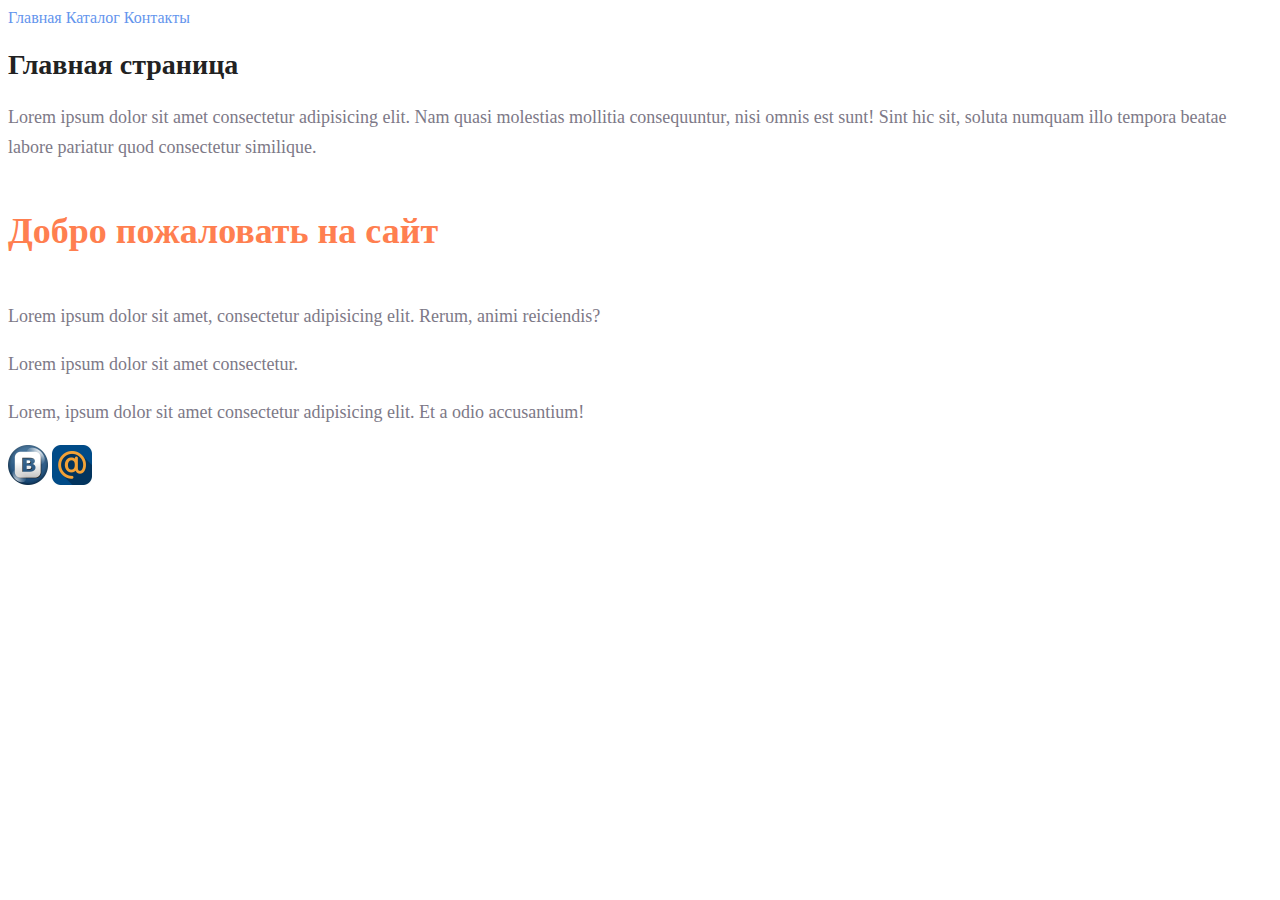
<file: index.html>
<!DOCTYPE html>
<html lang="en">
<head>
    <meta charset="UTF-8">
    <meta name="viewport" content="width=device-width, initial-scale=1.0">
    <link rel="stylesheet" href="./style.css">
    <title>Главная</title>
</head>
<body>
    <nav>
        <a class="menu-links" href="#">Главная </a> <!-- # - заглушка -->
        <a class="menu-links" href="./catalog/catalog.html">Каталог</a>
        <a class="menu-links" href="#">Контакты</a>
    </nav>
    <h1 class="header-style">Главная страница</h1>
    <p class="paragraph-style">Lorem ipsum dolor sit amet consectetur adipisicing elit. Nam quasi molestias mollitia consequuntur, 
        nisi omnis est sunt! Sint hic sit, soluta numquam illo tempora beatae labore pariatur quod consectetur similique.</p>
        <h2 class="h2-style">Добро пожаловать на сайт</h2>
    <p class="paragraph-style">Lorem ipsum dolor sit amet, consectetur adipisicing elit. Rerum, animi reiciendis?</p>
    <p class="paragraph-style">Lorem ipsum dolor sit amet consectetur.</p>
    <p class="paragraph-style">Lorem, ipsum dolor sit amet consectetur adipisicing elit. Et a odio accusantium!</p>

    <a href="https://vk.com" target="_blank"><img src="/img/vk.webp" alt="vk" width="40"></a>
    <a href="https://mail.ru" target="_blank"><img src="/img/mail.webp" alt="mail" width="40"></a>
</body>
</html>
</file>
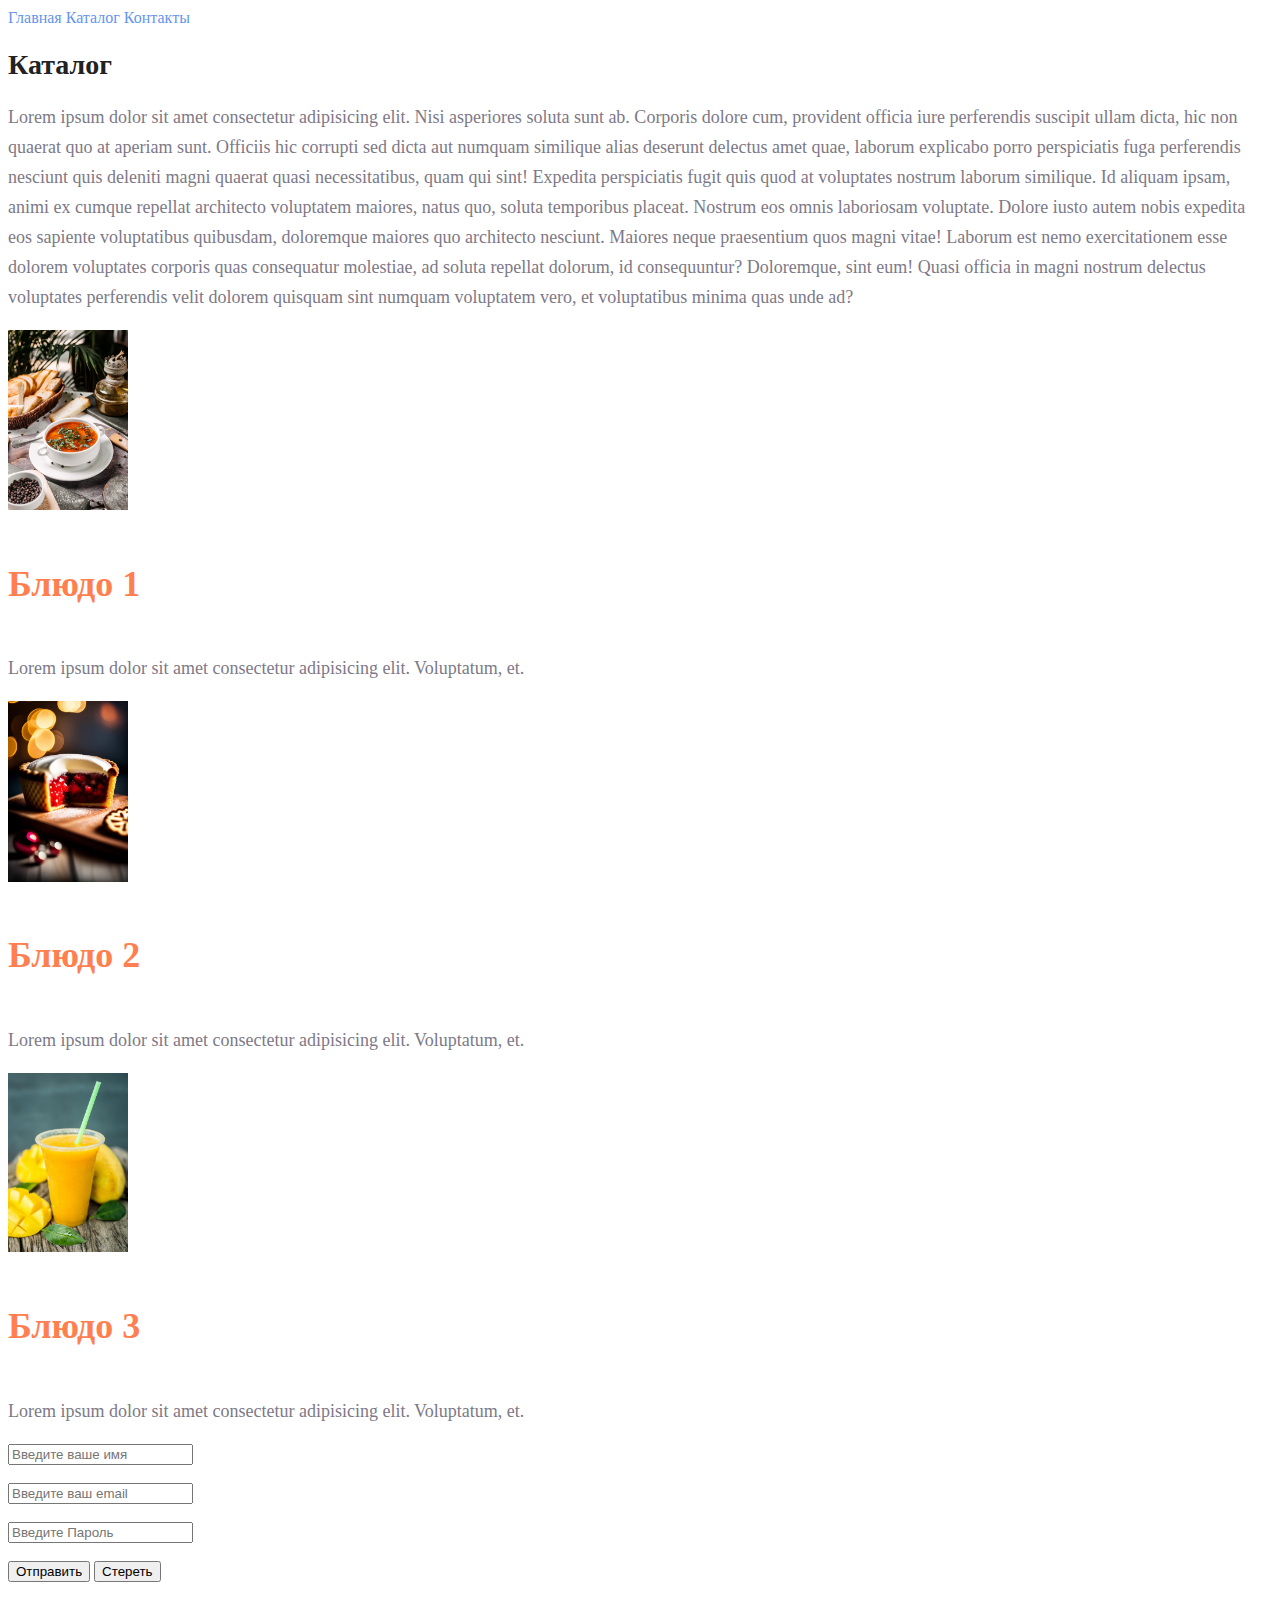
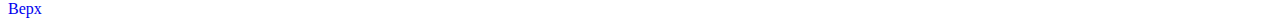
<file: catalog/catalog.html>
<!DOCTYPE html>
<html lang="en">
<head>
    <meta charset="UTF-8">
    <meta name="viewport" content="width=device-width, initial-scale=1.0">
    <link rel="stylesheet" href="../style.css">
    <title>Каталог</title>
</head>
<body>
    <nav>
        <a class="menu-links" href="../index.html">Главная</a>
        <a class="menu-links" href="./catalog.html">Каталог</a>
        <a class="menu-links" href="#">Контакты</a>
    </nav>
    <h1 class="header-style">Каталог</h1>
    <p class="paragraph-style">Lorem ipsum dolor sit amet consectetur adipisicing elit. Nisi asperiores soluta sunt ab. Corporis dolore cum, 
        provident officia iure perferendis suscipit ullam dicta, hic non quaerat quo at aperiam sunt. Officiis hic corrupti 
        sed dicta aut numquam similique alias deserunt delectus amet quae, laborum explicabo porro perspiciatis fuga 
        perferendis nesciunt quis deleniti magni quaerat quasi necessitatibus, quam qui sint! Expedita perspiciatis fugit quis
        quod at voluptates nostrum laborum similique. Id aliquam ipsam, animi ex cumque repellat architecto voluptatem maiores, 
        natus quo, soluta temporibus placeat. Nostrum eos omnis laboriosam voluptate. Dolore iusto autem nobis expedita eos sapiente 
        voluptatibus quibusdam, doloremque maiores quo architecto nesciunt. Maiores neque praesentium quos magni vitae! Laborum est 
        nemo exercitationem esse dolorem voluptates corporis quas consequatur molestiae, ad soluta repellat dolorum, id consequuntur? 
        Doloremque, sint eum! Quasi officia in magni nostrum delectus voluptates perferendis velit dolorem quisquam sint numquam voluptatem 
        vero, et voluptatibus minima quas unde ad?</p>
    <img src="../img/borscht.avif" alt="Борщ" width="120">
    <h2 class="h2-style">Блюдо 1</h2>
    <p class="paragraph-style">Lorem ipsum dolor sit amet consectetur adipisicing elit. Voluptatum, et.</p>
    <img src="../img/cake.avif" alt="Кекс" width="120">
    <h2 class="h2-style">Блюдо 2</h2>
    <p class="paragraph-style">Lorem ipsum dolor sit amet consectetur adipisicing elit. Voluptatum, et.</p>
    <img src="../img/fresh.avif" alt="Напиток" width="120">
    <h2 class="h2-style">Блюдо 3</h2>
    <p class="paragraph-style">Lorem ipsum dolor sit amet consectetur adipisicing elit. Voluptatum, et.</p>
    <form>
        <input type="text" placeholder="Введите ваше имя"><br><br>

        <input type="email" placeholder="Введите ваш email"><br><br>
        <input type="password" placeholder="Введите Пароль">
        <br />
        <br />
        <button type="submit">Отправить</button>
        <button type="reset">Стереть</button>
    </form>
    <br>
    <a href="#top">Верх</a>
</body>
</html>
</file>
<file: style.css>
a {
    text-decoration: none;
    }
    
.menu-links {
    color: cornflowerblue;
    font-size: 16px;
    line-height: 20px;
}

.header-style {
    color: #222222;
    font-size: 28px;
    line-height: 36px;
    font-weight: bold;
}

.paragraph-style {
    font-style: normal;
    font-weight: 300;
    font-size: 18px;
    line-height: 30px;
    color: #7D7987;
}

.h2-style {
    color: coral;
    font-style: normal;
    font-weight: 700;
    font-size: 36px;
    line-height: 80px;
}
</file>
